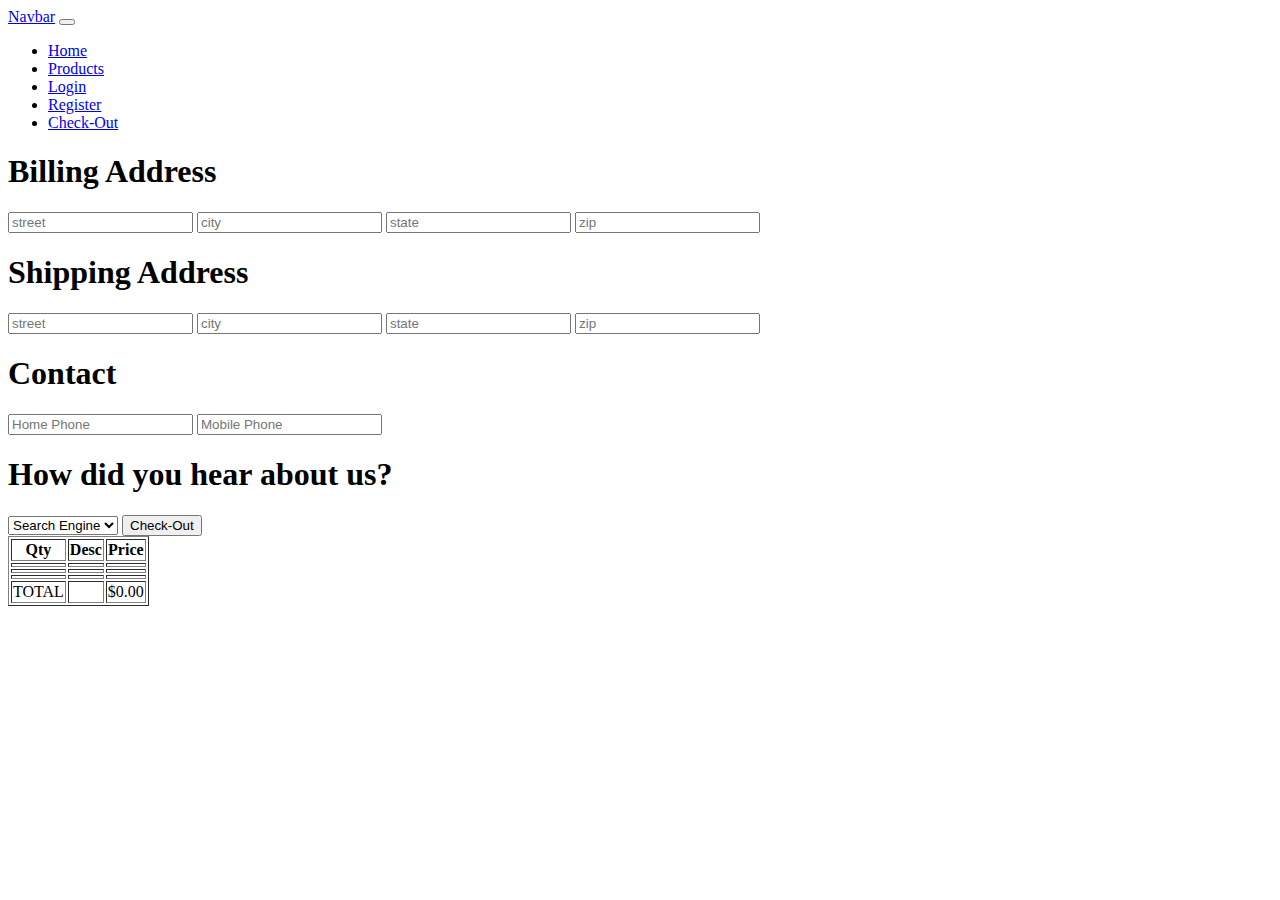
<file: cart.html>
<!DOCTYPE html>
<html lang="en">
<head>
    <meta charset="UTF-8">
    <meta name="viewport" content="width=device-width, initial-scale=1.0">
    <title>Home</title>
    
    <link href="https://cdn.jsdelivr.net/npm/bootstrap@5.3.2/dist/css/bootstrap.min.css" rel="stylesheet"
        integrity="sha384-T3c6CoIi6uLrA9TneNEoa7RxnatzjcDSCmG1MXxSR1GAsXEV/Dwwykc2MPK8M2HN" crossorigin="anonymous">
    <script src="https://cdn.jsdelivr.net/npm/bootstrap@5.3.2/dist/js/bootstrap.bundle.min.js"
        integrity="sha384-C6RzsynM9kWDrMNeT87bh95OGNyZPhcTNXj1NW7RuBCsyN/o0jlpcV8Qyq46cDfL"
        crossorigin="anonymous"></script>

    <link rel="stylesheet" href="./styles/main.css">

</head>
<body>
    <nav class="navbar navbar-expand-lg bg-body-tertiary">
        <div class="container-fluid">
          <a class="navbar-brand" href="#">Navbar</a>
          <button class="navbar-toggler" type="button" data-bs-toggle="collapse" data-bs-target="#navbarSupportedContent" aria-controls="navbarSupportedContent" aria-expanded="false" aria-label="Toggle navigation">
            <span class="navbar-toggler-icon"></span>
          </button>
          <div class="collapse navbar-collapse" id="navbarSupportedContent">
            <ul class="navbar-nav me-auto mb-2 mb-lg-0">
              <li class="nav-item">
                <a class="nav-link active" aria-current="page" href="./index.html">Home</a>
              </li>
              <li class="nav-item">
                <a class="nav-link" href="./products.html">Products</a>
              </li>
              <li class="nav-item">
                <a class="nav-link" href="./login.html">Login</a>
              </li>
              <li class="nav-item">
                <a class="nav-link" href="./register.html">Register</a>
              </li>
              <li class="nav-item">
                <a class="nav-link" href="./cart.html">Check-Out</a>
              </li>
            </ul>
          </div>
        </div>
      </nav>
<form>
    <h1>Billing Address</h1>
    <input placeholder="street">
    <input placeholder="city">
    <input placeholder="state">
    <input placeholder="zip">
    <h1>Shipping Address</h1>
    <input placeholder="street">
    <input placeholder="city">
    <input placeholder="state">
    <input placeholder="zip">
    <h1>Contact</h1>
    <input type="tel" placeholder="Home Phone">
    <input type="tel" placeholder="Mobile Phone">
    <h1>How did you hear about us?</h1>
    <select>
        <option>Search Engine</option>
    </select>
    <input type="submit" value="Check-Out">
</form>
<table border="1">
    <tr>
        <th>
            Qty
        </th>
        <th>
            Desc
        </th>
        <th>
            Price
        </th>
    </tr>
    <tr>
        <td></td>
        <td></td>
        <td></td>
    </tr>
    <tr>
        <td></td>
        <td></td>
        <td></td>
    </tr>
    <tr>
        <td></td>
        <td></td>
        <td></td>
    </tr>    <tr>
        <td>TOTAL</td>
        <td></td>
        <td>$0.00</td>
    </tr>
</table>
</body>
</html>
</file>
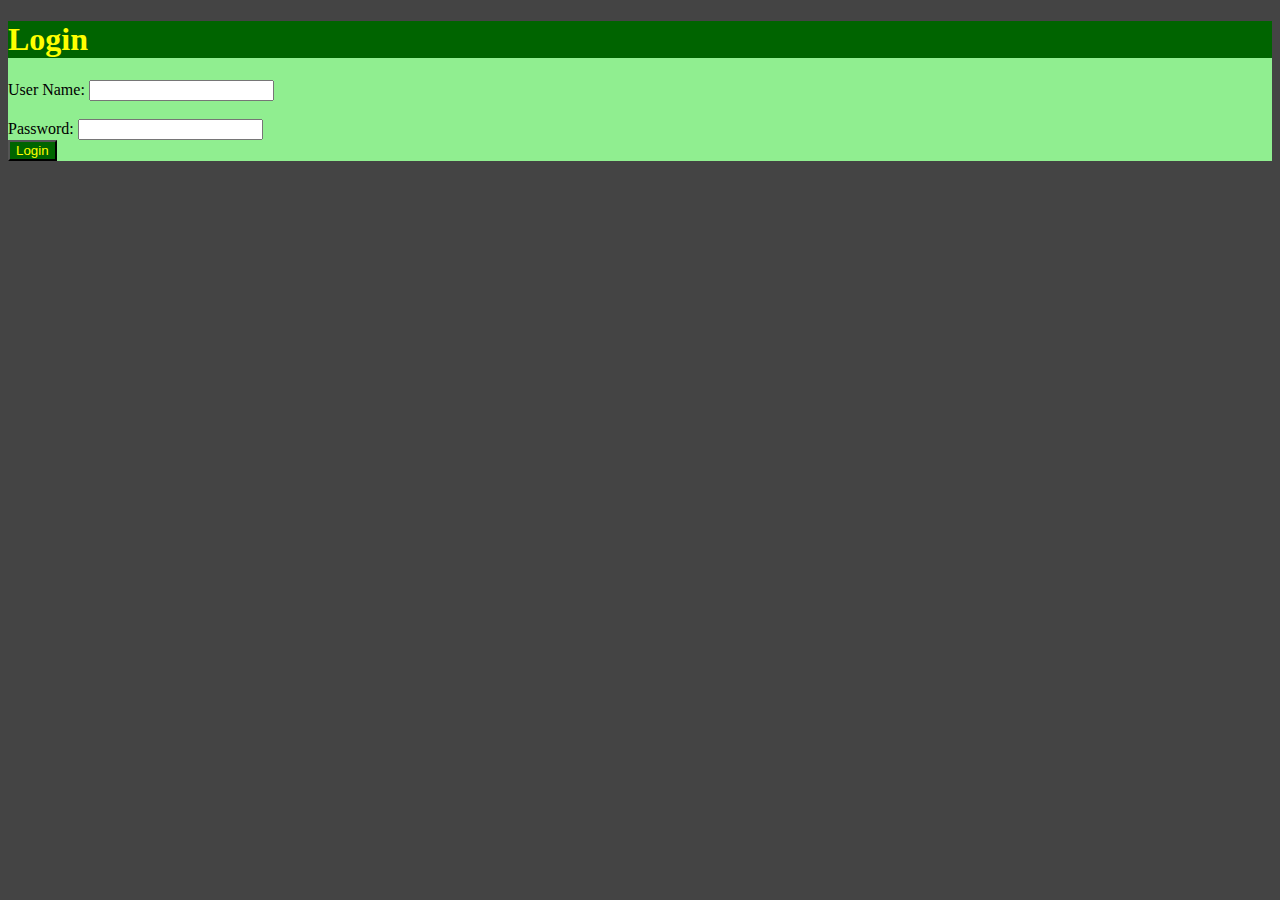
<file: login.html>
<!DOCTYPE html>
<html lang="en">

<head>
    <meta charset="UTF-8">
    <meta name="viewport" content="width=device-width, initial-scale=1.0">
    <title>Login</title>

    <link href="https://cdn.jsdelivr.net/npm/bootstrap@5.3.2/dist/css/bootstrap.min.css" rel="stylesheet"
        integrity="sha384-T3c6CoIi6uLrA9TneNEoa7RxnatzjcDSCmG1MXxSR1GAsXEV/Dwwykc2MPK8M2HN" crossorigin="anonymous">
    <script src="https://cdn.jsdelivr.net/npm/bootstrap@5.3.2/dist/js/bootstrap.bundle.min.js"
        integrity="sha384-C6RzsynM9kWDrMNeT87bh95OGNyZPhcTNXj1NW7RuBCsyN/o0jlpcV8Qyq46cDfL"
        crossorigin="anonymous"></script>

    <link rel="stylesheet" href="./styles/main.css">
</head>

<body style="background-color: #444;">
    <!-- Button trigger modal -->

    <!-- <button type="button" class="btn btn-primary position-absolute top-50 start-50 translate-middle" data-bs-toggle="modal" data-bs-target="#exampleModal">
    Login..
  </button>
   -->
    <!-- Modal -->
    <div class="modal fade show" style="display: block;" id="exampleModal" tabindex="-1"
        aria-labelledby="exampleModalLabel" aria-hidden="true">
        <div class="modal-dialog">
            <div class="modal-content">
                <div class="modal-header">
                    <h1 class="modal-title fs-5" id="exampleModalLabel">Login</h1>
                </div>
                <div class="modal-body">
                    <div class="input-group">
                        <span class="input-group-text">User Name:</span>
                        <input class="form-control" type="text" minlength="1" min="1">
                    </div><br>
                    <div class="input-group">
                        <span class="input-group-text">Password:</span>
                        <input class="form-control" type="password" minlength="1" min="1">
                    </div>
                </div>
                <div class="modal-footer">
                    <a href="index.html">
                        <button type="button" class="btn btn-primary">Login</button>
                    </a>
                </div>
            </div>
        </div>
    </div>
</body>

</html>
</file>
<file: styles/main.css>
.modal-content{
    background-color: lightgreen;
}
.btn-primary{
    background-color: darkgreen;
    color: yellow;
    border-color: black;
}
.modal-header{
    background-color: darkgreen;
    color:yellow;
}
</file>
